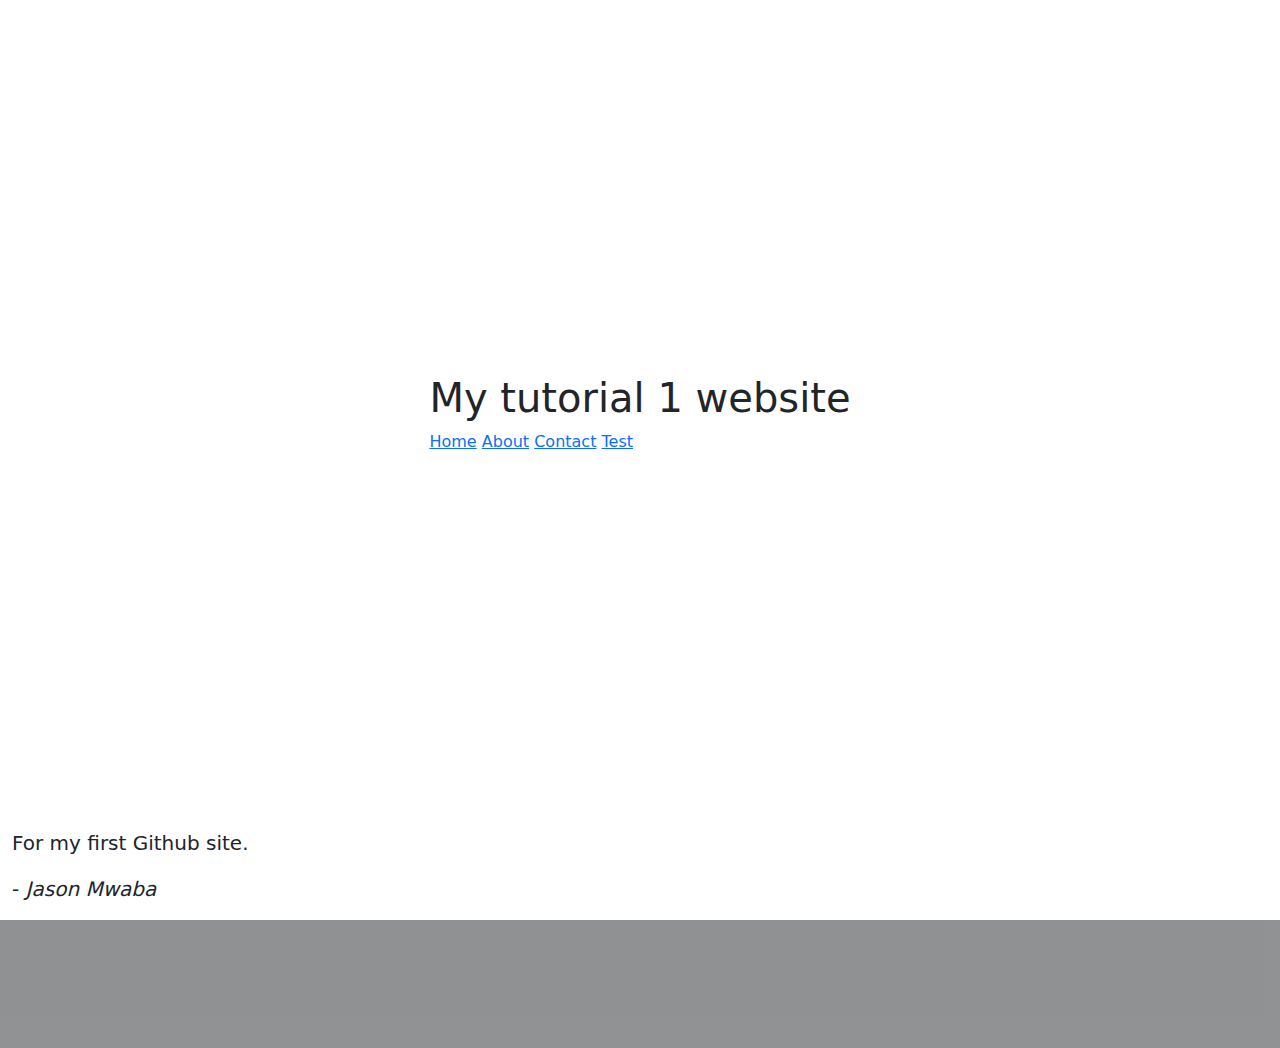
<file: index.html>
<!DOCTYPE html>
<html>
<head>
    <meta charset="utf-8" />
    <meta name="viewport" content="width=device-width. initial-scale=0.1" />
    <title>Not my first html website</title>
    <link rel="stylesheet" href="style.css" />
    <link href="https://cdn.jsdelivr.net/npm/bootstrap@5.3.0/dist/css/bootstrap.min.css" rel="stylesheet"> 
</head>
<body>
    <div class="group">
        <header>
            <h1 class="welcome">My tutorial 1 website</h1>
            <nav>
                <a href="index.html">Home</a> 
                <a href="about.html">About</a> 
                <a href="contact.html">Contact</a>
                <a href="test.html">Test</a>
            </nav>
        </header>

        <main>
        </main>
    </div>
    <div class="text">
        <p>For my first Github site.</p>
        <p>- <i>Jason Mwaba</i></p>
    </div>
    <div class="placeholder">
        <p>Lorem ipsum dolor sit amet, consectetur adipisci elit, sed eiusmod tempor incidunt ut labore et dolore magna aliqua. Ut enim ad minim veniam, quis nostrum exercitationem ullam corporis suscipit laboriosam, nisi ut aliquid ex ea commodi consequatur. Quis aute iure reprehenderit in voluptate velit esse cillum dolore eu fugiat nulla pariatur. Excepteur sint obcaecat cupiditat non proident, sunt in culpa qui officia deserunt mollit anim id est laborum.</p>
    </div>
</body>

</html>
</file>
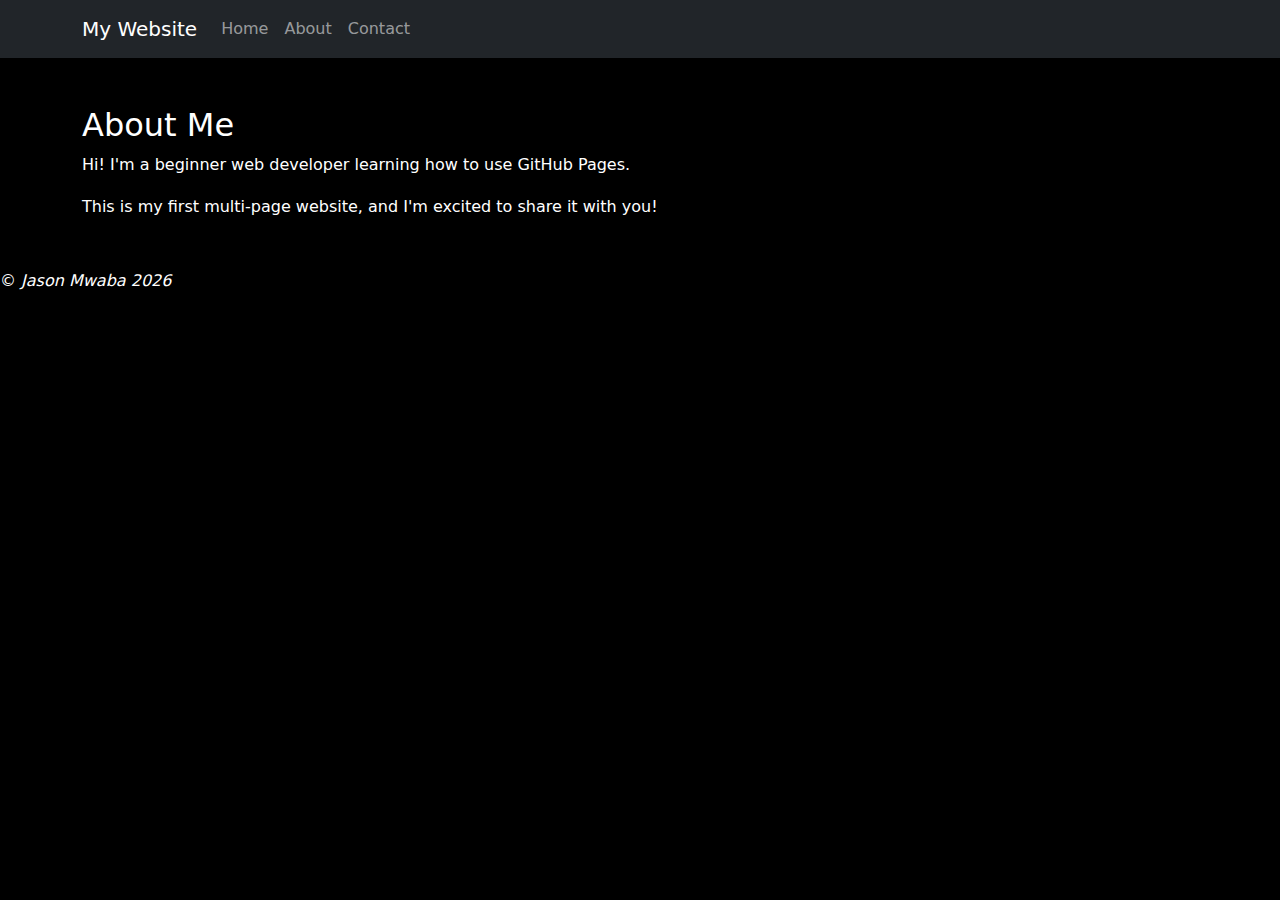
<file: about.html>
<!DOCTYPE HTML>
<html>
<head>
    <meta charset="utf-8" />
    <meta name="viewport" content="width=device-width" initial-scale="0.1" />
    <title>About Page</title>
    <link href="https://cdn.jsdelivr.net/npm/bootstrap@5.3.0/dist/css/bootstrap.min.css" rel="stylesheet">
    <link rel="stylesheet" href="style.css" />
</head>
<body>
    <header> 

    <nav class="navbar navbar-expand-lg navbar-dark bg-dark"> 

        <div class="container"> 

            <a class="navbar-brand" href="index.html">My Website</a> 

            <button class="navbar-toggler" type="button" data-bs-toggle="collapse" data-bs-target="#navbarNav"> 

                <span class="navbar-toggler-icon"></span> 

            </button> 

            <div class="collapse navbar-collapse" id="navbarNav"> 

                <ul class="navbar-nav"> 

                    <li class="nav-item"> 

                        <a class="nav-link" href="index.html">Home</a> 

                    </li> 

                    <li class="nav-item"> 

                        <a class="nav-link" href="about.html">About</a> 

                    </li> 

                    <li class="nav-item"> 

                        <a class="nav-link" href="contact.html">Contact</a> 

                    </li> 

                </ul> 

            </div> 

        </div> 

    </nav> 

</header> 




    <main class="container my-5"> 

    <h2>About Me</h2> 

    <p>Hi! I'm a beginner web developer learning how to use GitHub Pages.</p> 

    <p>This is my first multi-page website, and I'm excited to share it with you!</p> 

</main> 
    <footer>
        <p>&copy; <i>Jason Mwaba 2026</i></p>
    </footer>
    <script src="https://cdn.jsdelivr.net/npm/@popperjs/core@2.11.6/dist/umd/popper.min.js"></script> 
    <script src="https://cdn.jsdelivr.net/npm/bootstrap@5.3.0/dist/js/bootstrap.min.js"></script>
</body>
</html>
</file>
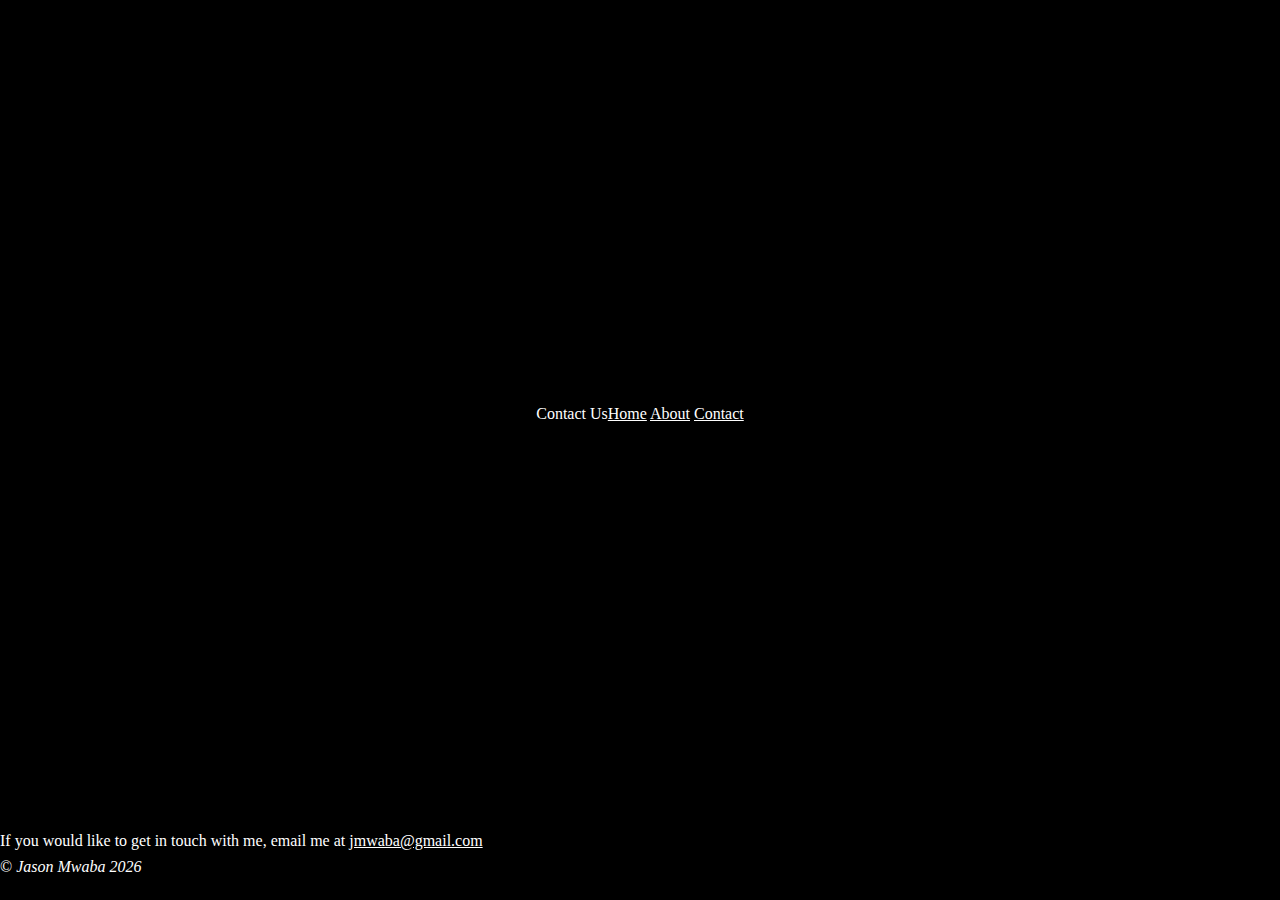
<file: contact.html>
<!DOCTYPE HTML>
<html>
<head>
  <meta charset="utf-8">
  <meta name="viewport" content="width=device-width" initial-scale="0.1" />
  <title>Contact</title>
  <link rel="stylesheet" href="style.css" />
</head>
<body>
  <div class="group"
    <h1>Contact Us</h1>
    <nav>
      <a href="index.html" >Home</a>
      <a href="about.html">About</a>
      <a href="contact.html">Contact</a>
    </nav>
  </div>
  <main>
    <p>If you would like to get in touch with me, email me at <a href="jmwaba@gmail.com">jmwaba@gmail.com</a></p>
  </main>
  <footer>
    <p>&copy; <i>Jason Mwaba 2026</i></p>
  </footer>
</body>
</html>
</file>
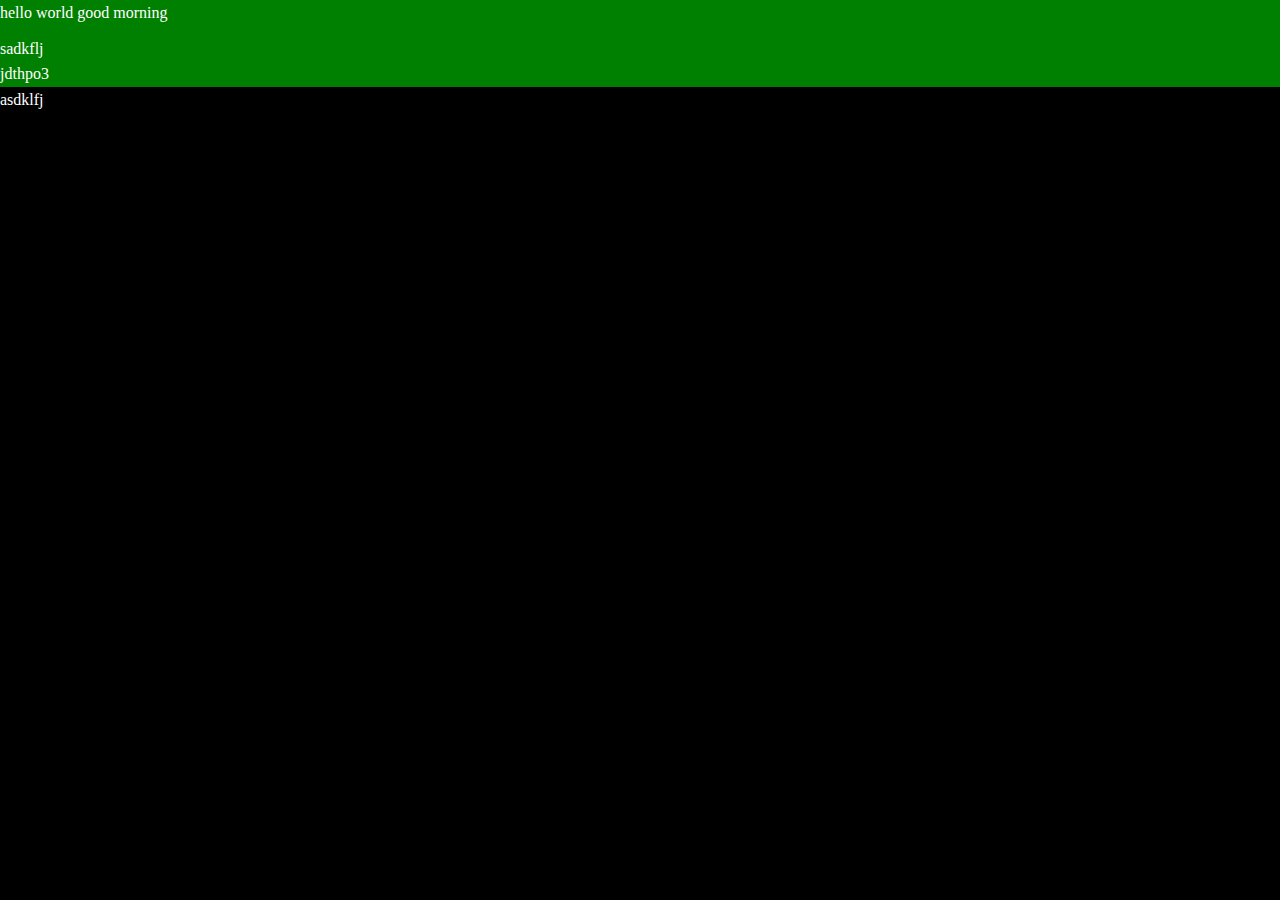
<file: test.html>
<!DOCTYPE HTML>
<html>
  <head>
    <meta charset="utf-8" />
    <meta name="viewport" content="width=device-width. initial-scale=0.1" />
    <title>Not my first html website</title>
    <link rel="stylesheet" href="style.css" />
  </head>
  <body id="test">
    <div class="box">
      <p class="one">hello world</p>
      <p class="one">good morning</p>
      <p>sadkflj</p>
      <p>jdthpo3</p>
    </div>
    <div>
      <p>asdklfj</p>
    </div>
  </body>
</html>
</file>
<file: style.css>
﻿* {
    margin: 0;
    padding: 0;
}
body {
    background-color: black;
    color: white;
    line-height: 1.6;
    
    
}
nav {
    color: white;
}
a {
    color: white;
    transition: rgb(161, 161, 161) 0.3s ease;
}
a:hover {
    color: red;
    transition: blue 0.5s ease;
}

.group {
    display: flex;
    justify-content: center;
    align-items: center;
    height: 92vh;
}
.text {
    font-size: 20px;
    margin-left: 12px;
    
}


.box .one {
    margin-bottom: 10px;
    display:inline-block;
}


#test .box {
    background-color: green;
}

.placeholder {
    padding: 20px;
    display:flex;
    justify-content: center;
    align-items:center;
    
}
</file>
